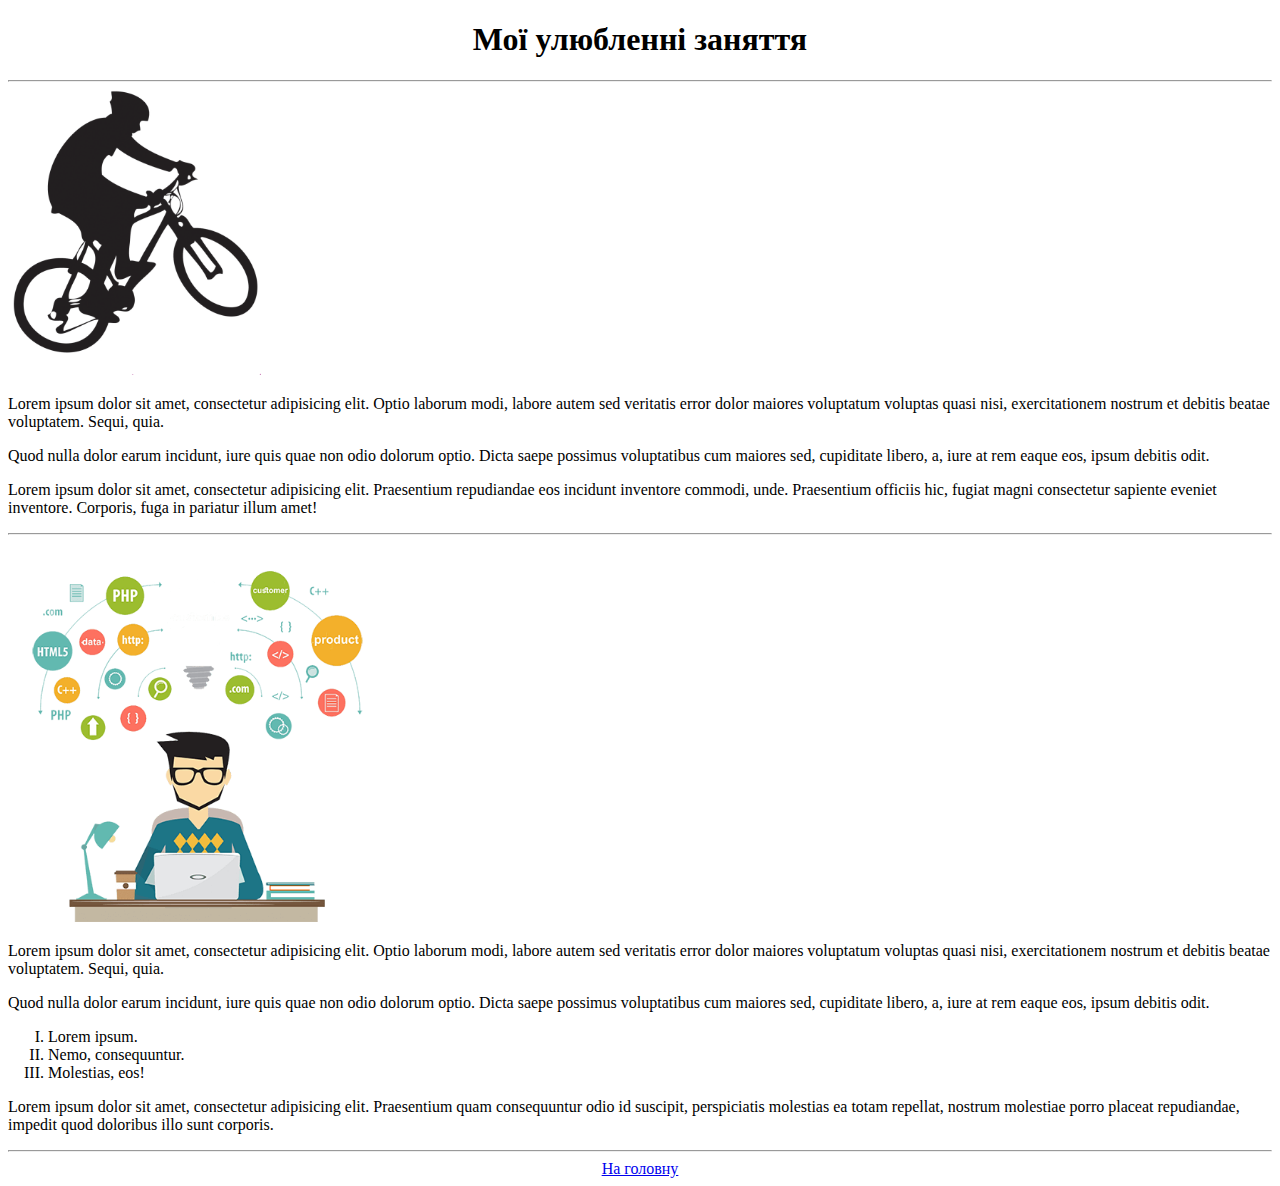
<file: bio.html>
<!DOCTYPE html>
<html lang="en">

<head>
    <meta charset="UTF-8">
    <title>Мої хоббі</title>
</head>

<body>
    <h1 align="center">Мої улюбленні заняття</h1>
    <hr>
    <div>
        <img src="hobby/bike.png" alt="Велосипед" width="20%">
        <p>Lorem ipsum dolor sit amet, consectetur adipisicing elit. Optio laborum modi, labore autem sed veritatis error dolor maiores voluptatum voluptas quasi nisi, exercitationem nostrum et debitis beatae voluptatem. Sequi, quia.</p>
        <p>Quod nulla dolor earum incidunt, iure quis quae non odio dolorum optio. Dicta saepe possimus voluptatibus cum maiores sed, cupiditate libero, a, iure at rem eaque eos, ipsum debitis odit.</p>
        <p>Lorem ipsum dolor sit amet, consectetur adipisicing elit. Praesentium repudiandae eos incidunt inventore commodi, unde. Praesentium officiis hic, fugiat magni consectetur sapiente eveniet inventore. Corporis, fuga in pariatur illum amet!</p>
    </div>
    <hr>
    <div>
        <img src="hobby/programming.png" alt="Програмування" width="30%">
        <p>Lorem ipsum dolor sit amet, consectetur adipisicing elit. Optio laborum modi, labore autem sed veritatis error dolor maiores voluptatum voluptas quasi nisi, exercitationem nostrum et debitis beatae voluptatem. Sequi, quia.</p>
        <p>Quod nulla dolor earum incidunt, iure quis quae non odio dolorum optio. Dicta saepe possimus voluptatibus cum maiores sed, cupiditate libero, a, iure at rem eaque eos, ipsum debitis odit.</p>
        <ol type="I">
            <li>Lorem ipsum.</li>
            <li>Nemo, consequuntur.</li>
            <li>Molestias, eos!</li>
        </ol>

        <p>Lorem ipsum dolor sit amet, consectetur adipisicing elit. Praesentium quam consequuntur odio id suscipit, perspiciatis molestias ea totam repellat, nostrum molestiae porro placeat repudiandae, impedit quod doloribus illo sunt corporis.</p>
    </div>
    <hr>

    <a href="index.html">
        <center>На головну</center>
    </a>

</body></html>
</file>
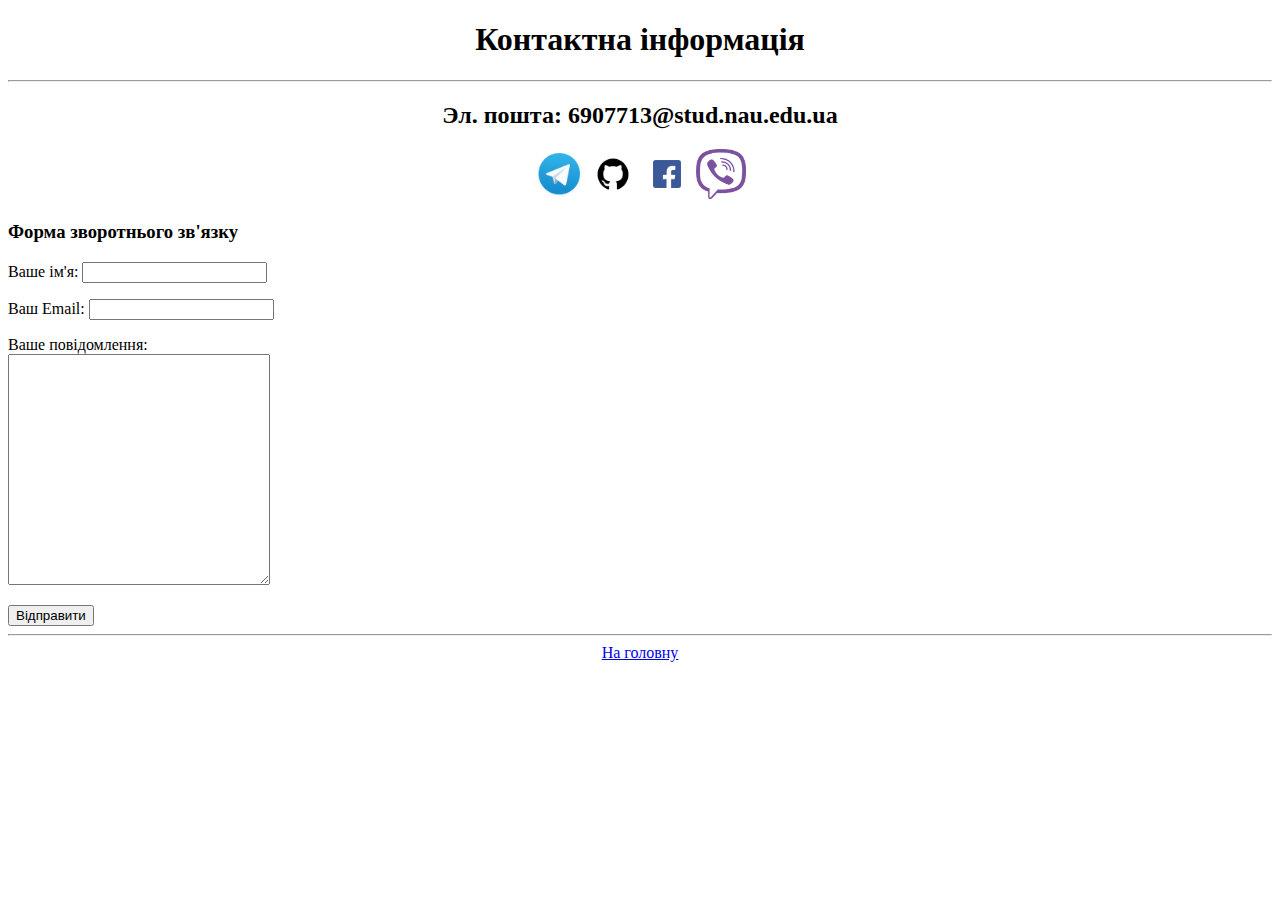
<file: contacts.html>
<!DOCTYPE html>
<html lang="en">

<head>
    <meta charset="UTF-8">
    <title>Контактна інформація</title>
</head>

<body>
    <h1 align="center">Контактна інформація</h1>
    <hr>
    <h2>
        <center>Эл. пошта: 6907713@stud.nau.edu.ua</center>
    </h2>
    <p style="text-align: center;">
        <a href="https://web.telegram.org"><img src="contact/telegram.png" width="50" height="50" alt="Telegram"></a>
        <a href="https://github.com"><img src="contact/github.png" width="50" height="50" alt="GitHub"></a>
        <a href="https://facebook.com"><img src="contact/facebook.png" width="50" height="50" alt="Facebook"></a>
        <a href="https://viber.com"><img src="contact/viber.png" width="50" height="50" alt="Viber"></a>
    </p>

    <h3>Форма зворотнього зв'язку</h3>

    <form action="mailto:ogure.blin@gmail.com" method="post" enctype="text/plain">
        <p>
            <label for="name">Ваше ім'я:</label>
            <input type="text" name="yourName" value="">
        </p>
        <p>
            <label for="email">Ваш Email:</label>
            <input type="email" name="yourEmail" value="">
        </p>
        <p>
            <label for="message">Ваше повідомлення:</label>
            <br>
            <textarea name="yourMessage" rows="15" cols="30"> </textarea>
        </p>
        <input type="submit" value="Відправити">
    </form>


    <hr>
    <a href="index.html">
        <center>На головну</center>
    </a>
</body>

</html>
</file>
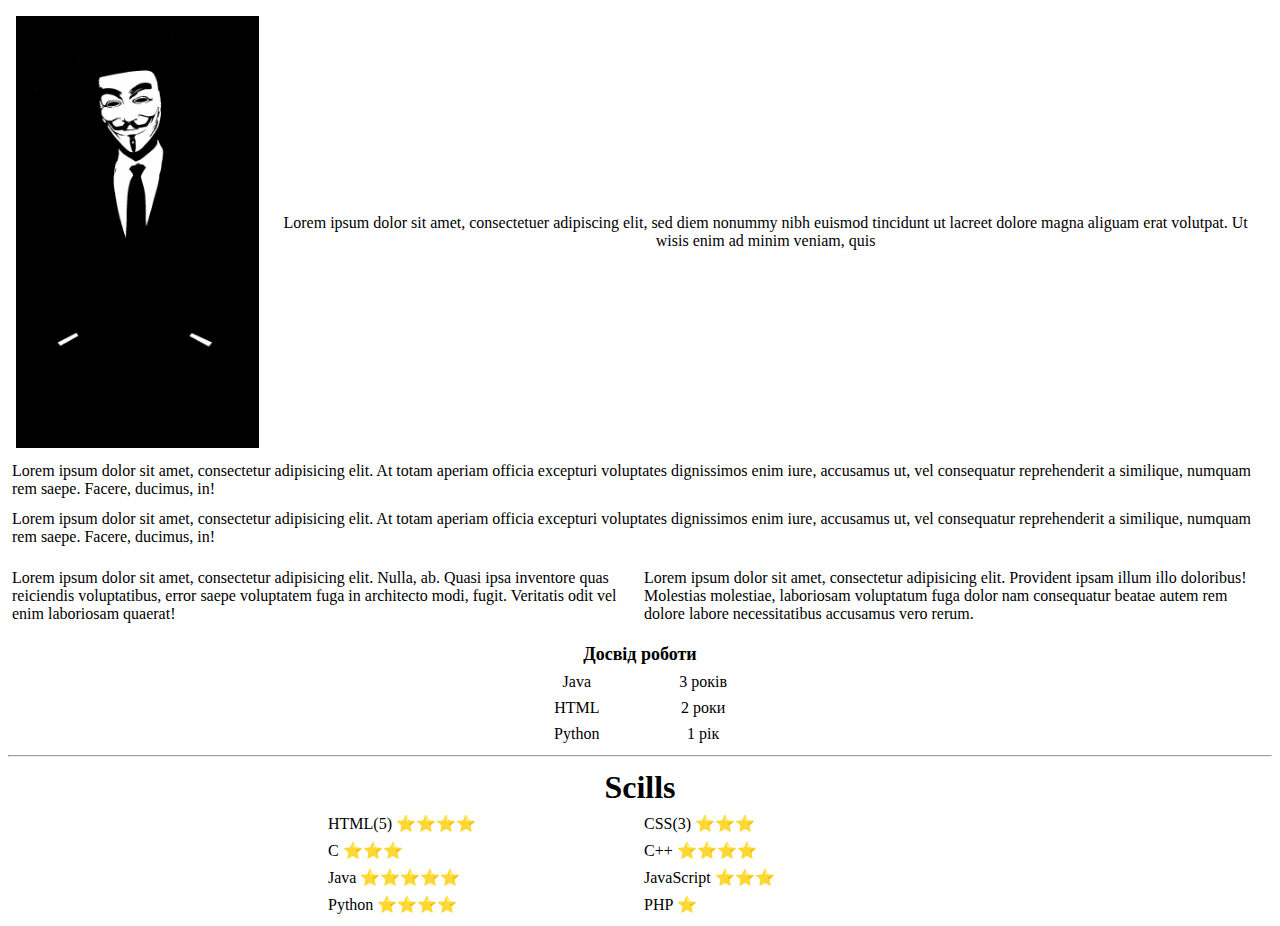
<file: ps.html>
<!DOCTYPE html>
<html lang="ru">

<head>
    <meta charset="UTF-8">
    <title>Personal Site</title>
</head>

<body>
    <table width="100%" border="0" cellpadding="4" cellspacing="0">
        <tr>
            <td colspan="2">
                <table width="100%" border="0" cellpadding="4" cellspacing="0">
                    <tr>
                        <td width="20%" align="center">
                            <img src="photo.jpg" alt="Фотографія" align="left" width="100%">
                        </td>
                        <td align="center">
                            Lorem ipsum dolor sit amet, consectetuer
                            adipiscing elit, sed diem nonummy nibh euismod tincidunt ut lacreet
                            dolore magna aliguam erat volutpat. Ut wisis enim ad minim veniam, quis

                        </td>
                    </tr>
                </table>
            </td>

        </tr>
        <tr>
            <td colspan="2" height="40">
                Lorem ipsum dolor sit amet, consectetur adipisicing elit. At totam aperiam officia excepturi voluptates dignissimos enim iure, accusamus ut, vel consequatur reprehenderit a similique, numquam rem saepe. Facere, ducimus, in!
            </td>
        </tr>
        <tr>
            <td colspan="2" height="40">
                Lorem ipsum dolor sit amet, consectetur adipisicing elit. At totam aperiam officia excepturi voluptates dignissimos enim iure, accusamus ut, vel consequatur reprehenderit a similique, numquam rem saepe. Facere, ducimus, in!
            </td>
        </tr>
        <tr>
            <td width="50%">
                Lorem ipsum dolor sit amet, consectetur adipisicing elit. Nulla, ab. Quasi ipsa inventore quas reiciendis voluptatibus, error saepe voluptatem fuga in architecto modi, fugit. Veritatis odit vel enim laboriosam quaerat!
            </td>
            <td height="80">
                Lorem ipsum dolor sit amet, consectetur adipisicing elit. Provident ipsam illum illo doloribus! Molestias molestiae, laboriosam voluptatum fuga dolor nam consequatur beatae autem rem dolore labore necessitatibus accusamus vero rerum.
            </td>
        </tr>
    </table>


    <table width="20%" cellpadding="4" cellspacing="0" align="center">

        <th colspan="2">
            <font size="4">Досвід роботи</font>
        </th>
        <tr align="center">
            <td width="50%">
                Java
            </td>
            <td>
                3 років
            </td>
        </tr>
        <tr align="center">
            <td>
                HTML
            </td>
            <td>
                2 роки
            </td>
        </tr>
        <tr align="center">
            <td>
                Python
            </td>
            <td>
                1 рік
            </td>
        </tr>
        <table>
            <hr>
            <table width="50%" cellpadding="4" cellspacing="0" align="center">

                <th colspan="2">
                    <font size="6">Scills</font>
                </th>
                <tr>
                    <td width="50%">
                        HTML(5) ⭐️⭐️⭐️⭐️
                    </td>
                    <td>
                        CSS(3) ⭐️⭐️⭐️
                    </td>
                </tr>
                <tr>
                    <td>
                        C ⭐️⭐️⭐️
                    </td>
                    <td>
                        C++ ⭐️⭐️⭐️⭐️
                    </td>
                </tr>
                <tr>
                    <td>
                        Java ⭐️⭐️⭐️⭐️⭐️
                    </td>
                    <td>
                        JavaScript ⭐️⭐️⭐️
                    </td>
                </tr>
                <tr>
                    <td>
                        Python ⭐️⭐️⭐️⭐️
                    </td>
                    <td>
                        PHP ⭐️
                    </td>
                </tr>
            </table>

</body>

</html>
</file>
